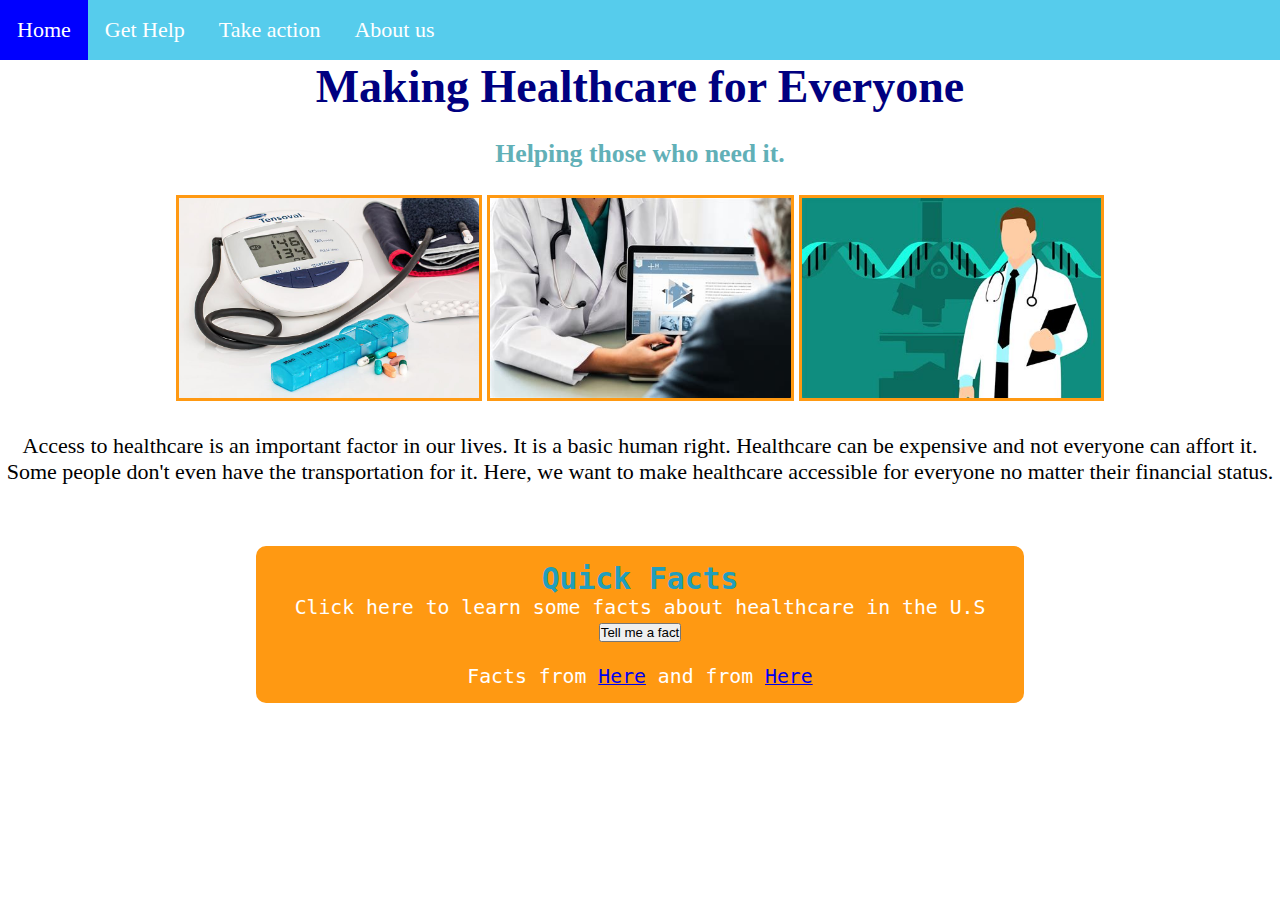
<file: index.html>
<!DOCTYPE html>
<html>
  <head>
    
    <title>Genesis R.</title>
    <meta charset="utf-8" />
	  <meta http-equiv="X-UA-Compatible" content="IE=edge" />
	  <meta name="viewport" content="width=device-width, initial-scale=1" />

	  <!-- link the webpage's stylesheet -->
	  <link rel="stylesheet" href="/style.css" />

	  <!-- link the webpage's JavaScript file -->
	  <script src="/script.js" defer></script>

  </head>
  <!-- Making the nav bar-->
  <nav>
    <ul>
      <li>
    <a href="index.html">Home</a>
      </li>
      <li>
        <a href="gethelp.html">Get Help</a>
      </li>
      <li>
        <a href="takeaction.html">Take action</a>
        </li>
      <li>
        <a href="aboutus.html"> About us</a>
      </li>
          
    </ul>
        
  </nav>
  <!--Content of the page-->
  <body>
    <header>
      <center>
    <h1>Making Healthcare for Everyone</h1>
      </center>
    </header>
<br>
    <main>
      <center>
     <h3>Helping those who need it.</h3>
      </center>
     <center>
       <br>
       <!--The images-->
    <div class="images">
    <img src="assets/healthcare.jpg" height="200" alt="image of a sphygmomanometer with a blue medication organizer and pill tabs">
    <img src="assets/analysis.jpg" height="200" alt="image of the torso of a doctor with a laptop as they show their results to a patient">
      <img src="assets/doctor.jpg" height="200" alt="drawing of a male doctor with a dna sample and a light microscope as background blending with the color blue">
    </div>
     </center>
  
<br>
   
   <center>
    <p> Access to healthcare is an important factor in our lives. It is a basic human right. Healthcare can be expensive and not everyone can affort it. Some people don't even have the transportation for it. Here, we want to make healthcare accessible for everyone no matter their financial status. 
</p>
   </center>

      <br>
  <!--Fact Generator-->
 <center>
   <div class="healthcareFacts">
  <h2> Quick Facts</h2>
      <p> Click here to learn some facts about healthcare in the U.S</p>
      <button id="myButton"> Tell me a fact</button>
      <p id="fact"></p>

    <br>
    <p class="attribution"> Facts from <a href="https://medalerthelp.org/blog/healthcare-statistics/"> Here</a> and from <a href="https://www.brookings.edu/research/a-dozen-facts-about-the-economics-of-the-u-s-health-care-system/"> Here </a>
   </div>
 </center>
    </main>
  </body>
</html>
</file>
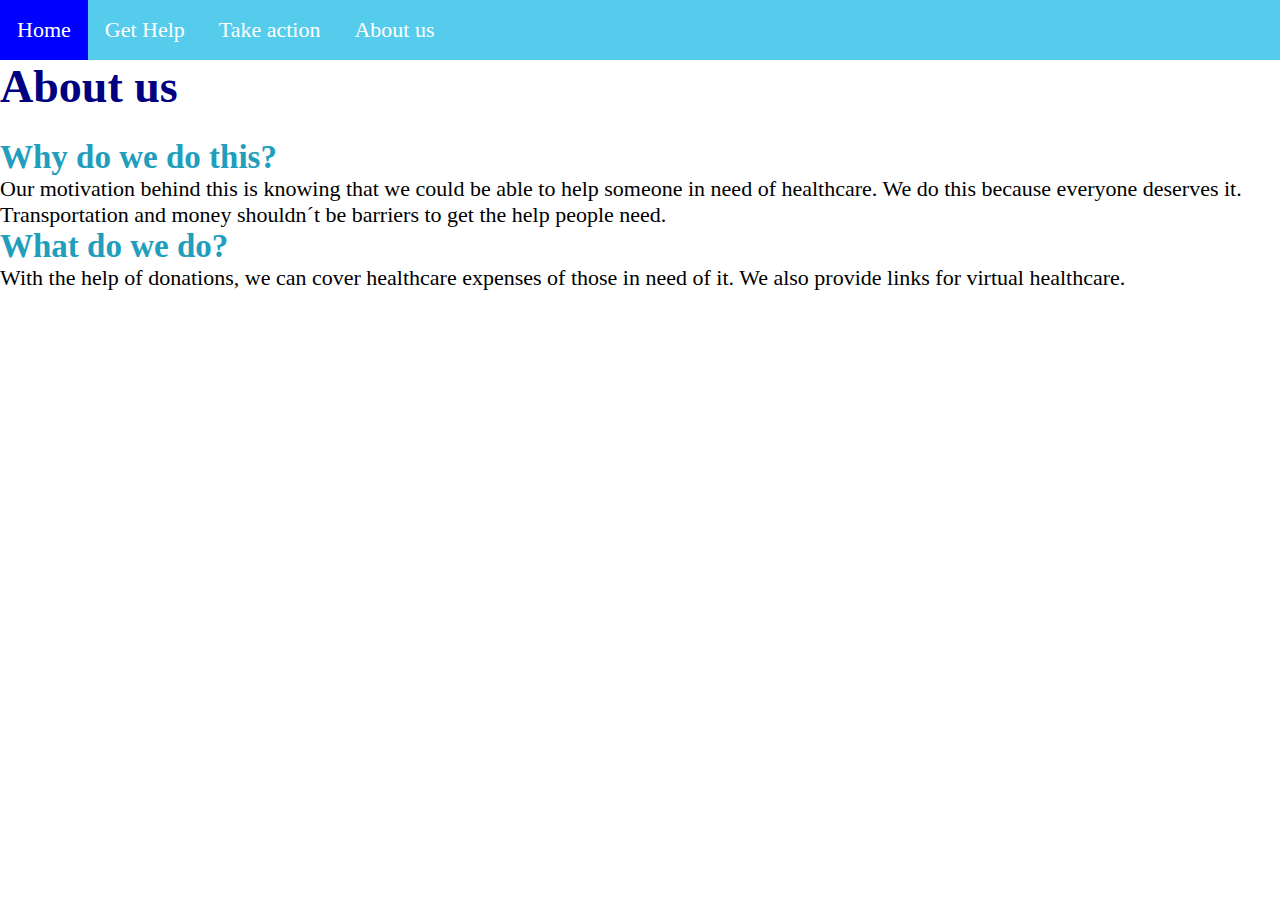
<file: aboutus.html>
<!DOCTYPE html>
<html>
  <head>
    
    <title>Genesis R.</title>
    <meta charset="utf-8" />
	  <meta http-equiv="X-UA-Compatible" content="IE=edge" />
	  <meta name="viewport" content="width=device-width, initial-scale=1" />

	  <!-- link the webpage's stylesheet -->
	  <link rel="stylesheet" href="/style.css" />

	  <!-- link the webpage's JavaScript file -->
	  <script src="/script.js" defer></script>

  </head>
  <nav>
    <ul>
      <li>
    <a href="index.html">Home</a>
      </li>
      <li>
        <a href="gethelp.html">Get Help</a>
      </li>
      <li>
        <a href="takeaction.html">Take action</a>
      </li>
      <li>
        <a href="aboutus.html"> About us</a>
      </li>
          
    </ul>
  
          
  </nav>
  
  <body>
    <header>
    <h1>About us</h1>
    </header>

<br>
    <main>
     <h2>Why do we do this?</h2>
    <p> Our motivation behind this is knowing that we could be able to help someone in need of healthcare. We do this because everyone deserves it. Transportation and money shouldn´t be barriers to get the help people need.
</p>

      <h2> What do we do?</h2>
      <p> With the help of donations, we can cover healthcare expenses of those in need of it. We also provide links for virtual healthcare.
</p>
      <!--Planning to add more-->
    </main>
  </body>
</file>
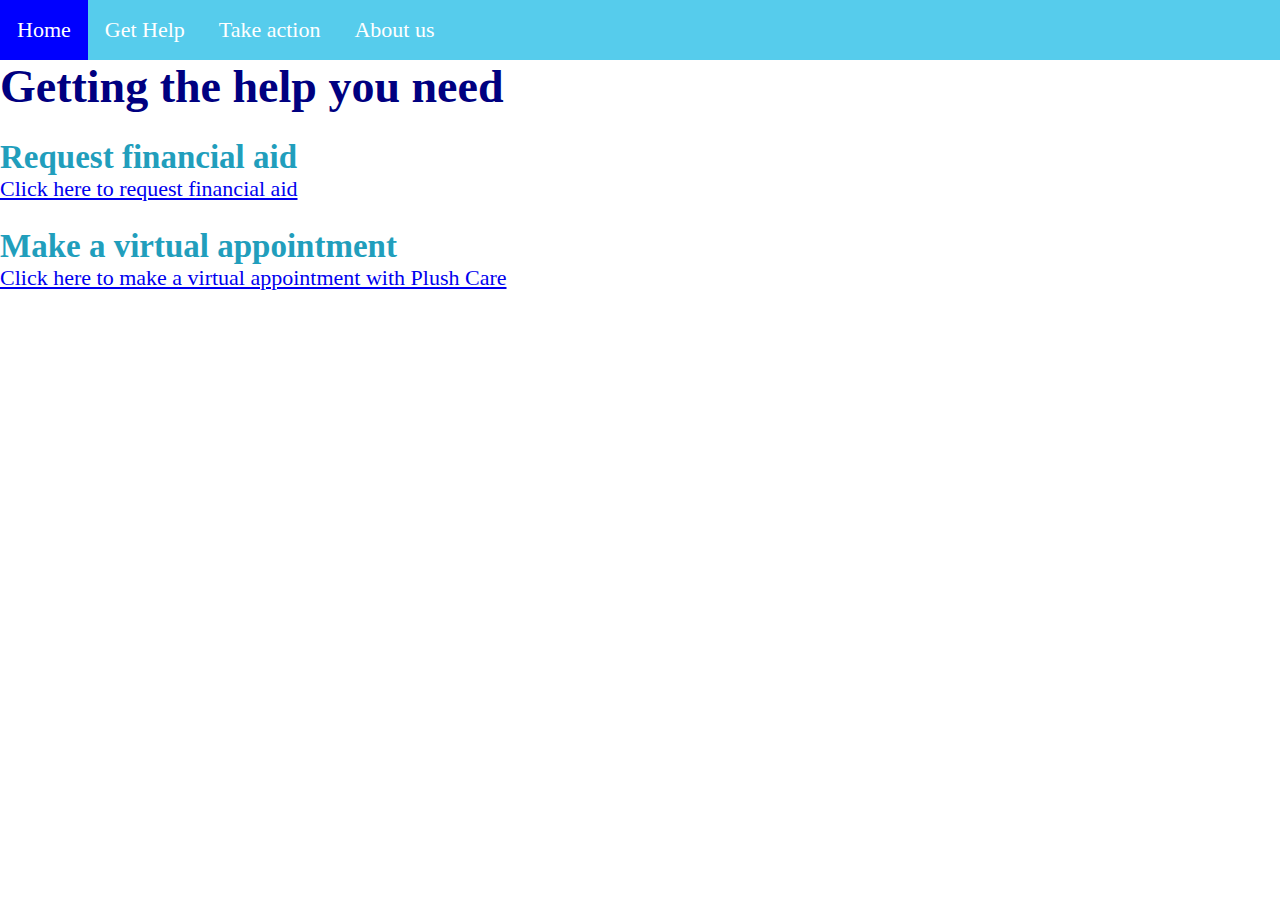
<file: gethelp.html>
<!DOCTYPE html>
<html>
  <head>
    
    <title>Genesis R.</title>
    <meta charset="utf-8" />
	  <meta http-equiv="X-UA-Compatible" content="IE=edge" />
	  <meta name="viewport" content="width=device-width, initial-scale=1" />

	  <!-- link the webpage's stylesheet -->
	  <link rel="stylesheet" href="/style.css" />

	  <!-- link the webpage's JavaScript file -->
	  <script src="/script.js" defer></script>

  </head>
  <nav>
    <ul>
      <li>
    <a href="index.html">Home</a>
      </li>
      <li>
        <a href="gethelp.html">Get Help</a>
      </li>
      <li>
        <a href="takeaction.html">Take action</a>
      </li>
      <li>
        <a href="aboutus.html"> About us</a>
      </li>
          
    </ul>
  
          
  </nav>
  
  <body>
    <header>
    <h1>Getting the help you need</h1>
    </header>

<br>
    <main>
      
     <h2>Request financial aid</h2>
    <p><a href="https://airtable.com/shrQ3yVsX5hzivZJA"> Click here to request financial aid</a> </p>
      <br>

      <h2> Make a virtual appointment</h2>
      <p> <a href="https://plushcare.com/primary-care-from-top-online-doctors/?utm_source=bing&utm_medium=cpc&utm_campaign=LS_Doctor_Broad&utm_adgroup=Doctor_%7C_Virtual_%7C_Broad&msclkid=c3c434b8dab115d958fd566176e426f6"> Click here to make a virtual appointment with Plush Care</p>
      <p>  </p>
    </main>
  </body>
</file>
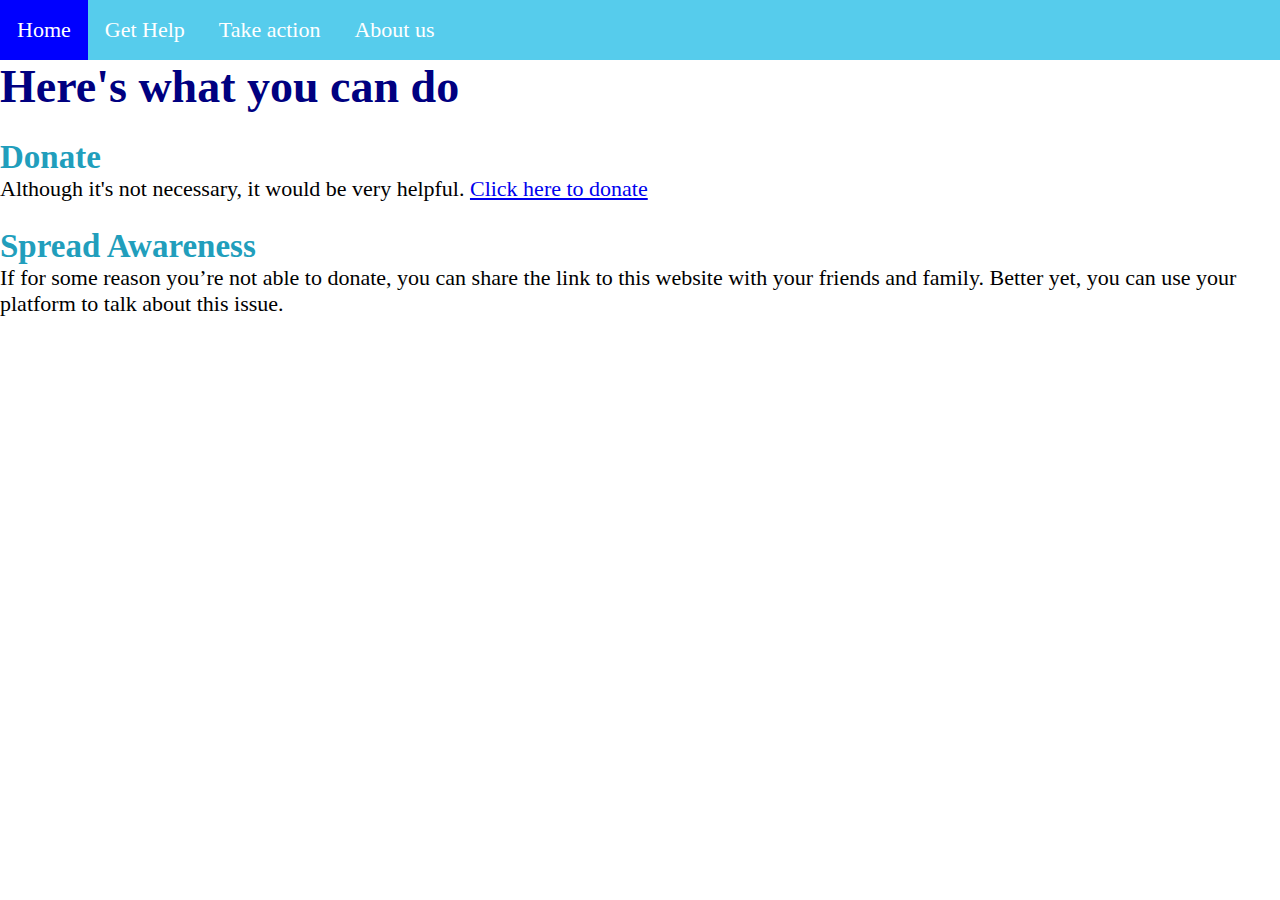
<file: takeaction.html>
<!DOCTYPE html>
<html>
  <head>
    
    <title>Genesis R.</title>
    <meta charset="utf-8" />
	  <meta http-equiv="X-UA-Compatible" content="IE=edge" />
	  <meta name="viewport" content="width=device-width, initial-scale=1" />

	  <!-- link the webpage's stylesheet -->
	  <link rel="stylesheet" href="/style.css" />

	  <!-- link the webpage's JavaScript file -->
	  <script src="/script.js" defer></script>

  </head>
  <nav>
    <ul>
      <li>
    <a href="index.html">Home</a>
      </li>
      <li>
        <a href="gethelp.html">Get Help</a>
      </li>
      <li>
        <a href="takeaction.html">Take action</a>
      </li>
      <li>
        <a href="aboutus.html"> About us</a>
      </li>
          
    </ul>
  
          
  </nav>
  
  <body>
    <header>
    <h1>Here's what you can do</h1>
    </header>
<br>
<!---Work in progress-->
    <main>
     <h2>Donate</h2>
    <p> Although it's not necessary, it would be very helpful.  <a href="https://fundraising.stjude.org/site/TR/DIY/DIY?px=7582436&pg=personal&fr_id=133399"> Click here to donate</a></p>
      
     
     <br>

      <h2> Spread Awareness</h2>
      <p> If for some reason you’re not able to donate, you can share the link to this website with your friends and family. Better yet, you can use your platform to talk about this issue. </p>
    </main>
  </body>
</file>
<file: style.css>
/* STYLE SECTIONING TAGS */
* { 
   margin: 0px;
   padding: 0px;
}

body {
 background-color: white; 
  font-family: 'abril fatface';
  font-size: 22px
}

/* STYLYNG TEXT */

h1 {
  color: navy;
}



/* STYLYNG IMAGES */
img{
  border:solid;
  border-color:#FF9912;
}

/* STYLYNG NAV BAR */


ul {
  list-style-type: none;
  margin: 0;
  padding: 0;
  overflow: hidden;
  background-color: #56CCEC;
}

li {
  float: left;
}

li a {
  display: block;
  color: white;
  text-align: center;
  padding:17px;
  text-decoration: none;
}

li a:hover {
  background-color: blue;
}


/* STYLE BUTTONS */

/* STYLING TEXT */
h1{
  font-family:'Abril Fatface', serif;
  font-size:46px;
}

h2 {
  color:#219ebc;
}

h3 {
  color: #61B0B7;
}

/* STYLING FACT GENERATOR*/
.healthcareFacts {
  background:#FF9912;
  border-radius: 10px;
  border-style:none;
  padding: 15px;
  margin-top: 35px;
  margin-left: 20%;
  margin-right: 20%;
  font-family: monospace;
  font-size:0.9em;
  color:white;

}
</file>
